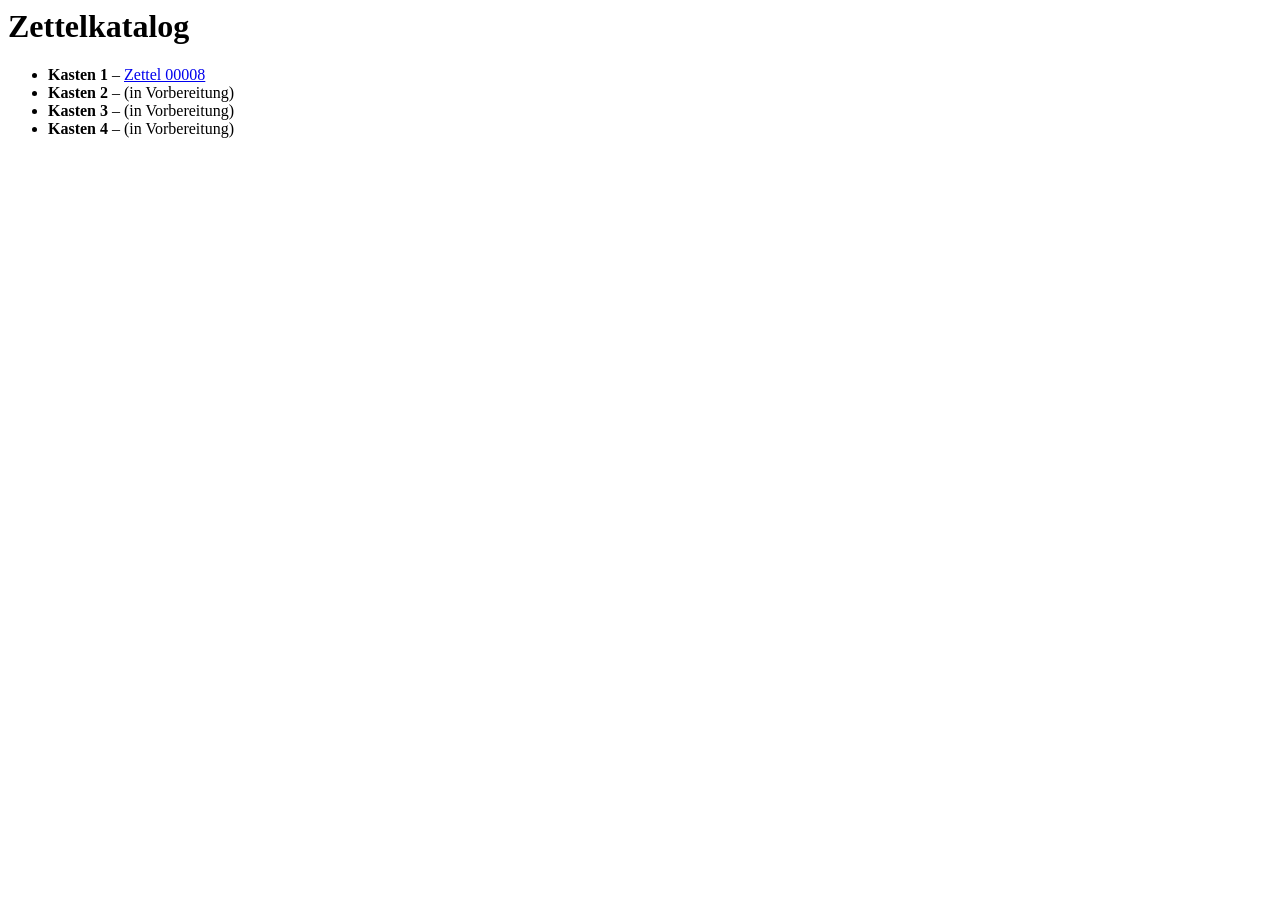
<file: index.html>
<html xmlns:tei="http://www.tei-c.org/ns/1.0">
<head>
<meta http-equiv="Content-Type" content="text/html; charset=UTF-8">
<title>Zettelkatalog</title>
</head>
<body>
<h1>Zettelkatalog</h1>
<ul>
<li>
<strong>Kasten 1</strong> –
            <a href="zettel_00008.html">Zettel 00008</a>
</li>
<li>
<strong>Kasten 2</strong> – <span class="in-progress">(in Vorbereitung)</span>
</li>
<li>
<strong>Kasten 3</strong> – <span class="in-progress">(in Vorbereitung)</span>
</li>
<li>
<strong>Kasten 4</strong> – <span class="in-progress">(in Vorbereitung)</span>
</li>
</ul>
</body>
</html>
</file>
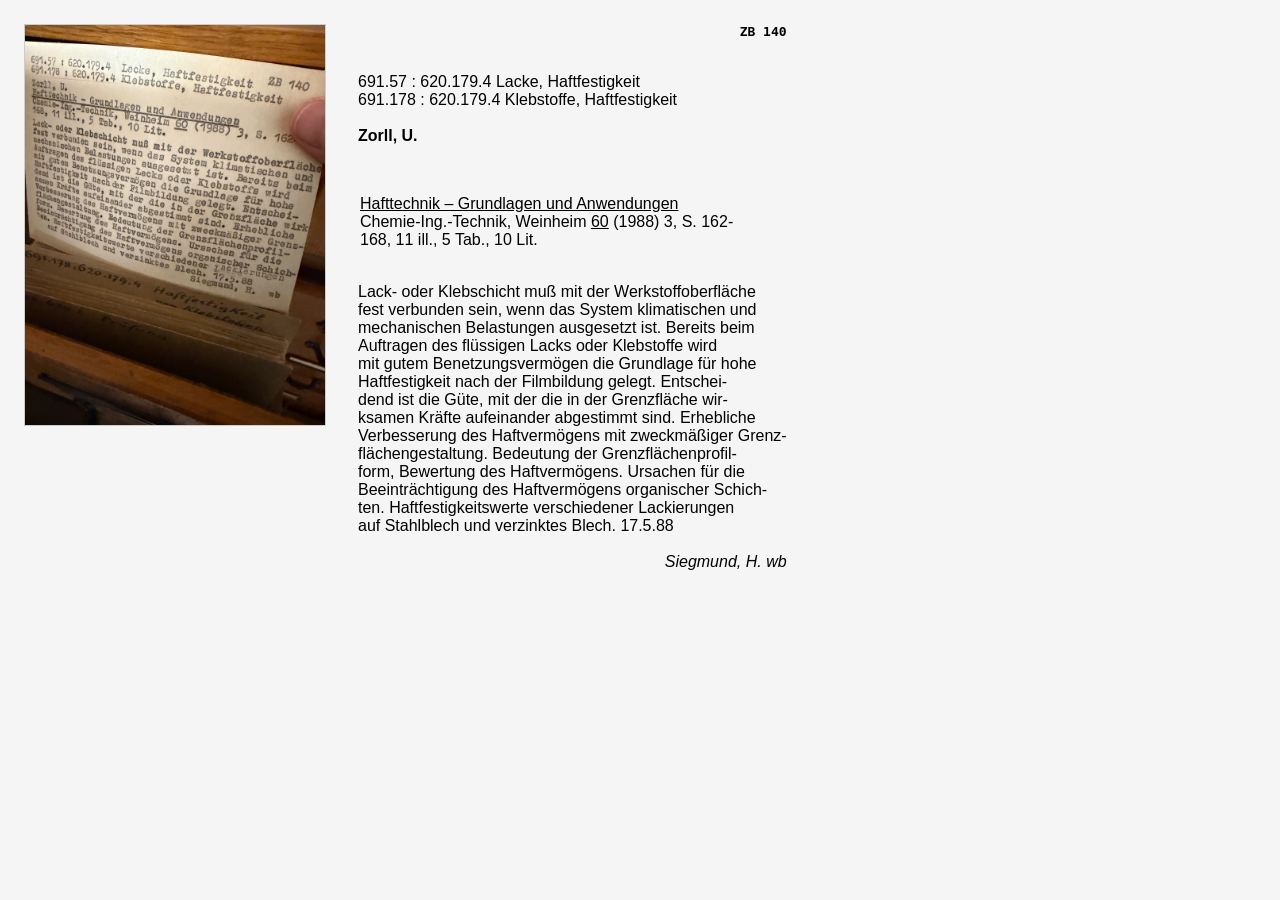
<file: zettel_00008.html>
<html xmlns:tei="http://www.tei-c.org/ns/1.0">
<head>
<meta http-equiv="Content-Type" content="text/html; charset=UTF-8">
<meta charset="UTF-8">
<title>Zettelkatalogeintrag 00008</title>
<link rel="stylesheet" href="css/style.css">
</head>
<body>
<div class="container">
<div class="image"><img src="images/zettel_00008.jpg" alt="ZB 140"></div>
<div class="text">
<div class="shelfmark">ZB 140</div>
  
      <p>
  
        <br>691.57 : 620.179.4 Lacke, Haftfestigkeit
        <br>691.178 : 620.179.4 Klebstoffe, Haftfestigkeit
  
        <br>
        <br>
        <span class="person" onclick="togglePerson('p1')">
          Zorll,
          U.
        <span class="person-box" id="person-p1">
        Zorll, Ulrich —
        <a href="https://d-nb.info/gnd/1068372427" target="_blank">GND-Datensatz</a></span></span>
        <div class="bibl" onclick="toggleBibl('b1')">

          <p>
            <br><span style="text-decoration: underline;">Hafttechnik – Grundlagen und Anwendungen</span>
            <br>Chemie-Ing.-Technik, Weinheim <span style="text-decoration: underline;">60</span> (1988) 3, S. 162-
            <br>168, 11 ill., 5 Tab., 10 Lit.
          </p>
        
        <div class="bibl-box" id="bibl-b1">
<strong>Publikation:</strong><br>Hafttechnik – Grundlagen und Anwendungen Chemie-Ing.-Technik, Weinheim 60 (1988) 3, S. 162- 168, 11 ill., 5 Tab., 10 Lit.<br><br><a href="https://doi.org/10.1002/cite.330600304" target="_blank">Zur Veröffentlichung (DOI)</a>
</div>
</div>
        
  
        <br>
        <br>Lack- oder Klebschicht muß mit der Werkstoffoberfläche
        <br>fest verbunden sein, wenn das System klimatischen und
        <br>mechanischen Belastungen ausgesetzt ist. Bereits beim
        <br>Auftragen des flüssigen Lacks oder Klebstoffe wird
        <br>mit gutem Benetzungsvermögen die Grundlage für hohe
        <br>Haftfestigkeit nach der Filmbildung gelegt. Entschei-
        <br>dend ist die Güte, mit der die in der Grenzfläche wir-
        <br>ksamen Kräfte aufeinander abgestimmt sind. Erhebliche
        <br>Verbesserung des Haftvermögens mit zweckmäßiger Grenz-
        <br>flächengestaltung. Bedeutung der Grenzflächenprofil-
        <br>form, Bewertung des Haftvermögens. Ursachen für die
        <br>Beeinträchtigung des Haftvermögens organischer Schich-
        <br>ten. Haftfestigkeitswerte verschiedener Lackierungen
        <br>auf Stahlblech und verzinktes Blech.        17.5.88
  
        <br>
        <br>
        <span class="signed-line">Siegmund, H. wb</span><br>
      </p>
  
    </div>
</div>
<script>
          function toggleComment(id) {
            const el = document.getElementById('comment-' + id);
            el.classList.toggle('visible');
          }

          function togglePerson(id) {
            const el = document.getElementById('person-' + id);
            el.classList.toggle('visible');
          }

          function toggleBibl(id) {
            const el = document.getElementById('bibl-' + id);
            el.classList.toggle('visible');
          }
        </script>
</body>
</html>
</file>
<file: css/style.css>
/* Einfaches Layout zum Testen */
body {
  font-family: sans-serif;
  background: #f5f5f5;
}

.container {
  display: flex;
  gap: 2rem;
  padding: 1rem;
  position: relative;
}

.image img {
  max-width: 300px;
  border: 1px solid #ccc;
}

.text {
  max-width: 40rem;
}

/* WICHTIG: Klickbare Segmente */
.seg {
  position: relative;
  cursor: pointer;
  padding: 2px;
  background: #fffbe6;   /* leicht gelb, damit du siehst, dass CSS greift */
}

/* Kommentarbox: am Anfang unsichtbar */
.comment-box {
  display: none;         /* GANZ WICHTIG */
  position: absolute;
  top: 1.5em;
  left: 0;
  background: white;
  border: 1px solid #666;
  padding: 0.5em;
  max-width: 300px;
  box-shadow: 2px 2px 6px rgba(0,0,0,0.3);
  z-index: 20;
  font-size: 0.9em;
}

/* Wenn die JS-Funktion "visible" hinzufügt → anzeigen */
.comment-box.visible {
  display: block;
}

.in-progress {
  color: #888;
  font-style: italic;
}

.person {
  cursor: pointer;
  position: relative;
  font-weight: 600;
}

.person-box {
  display: none;
  position: absolute;
  top: 1.5em;
  left: 0;
  background: white;
  border: 1px solid #666;
  padding: 0.5em;
  max-width: 280px;
  box-shadow: 2px 2px 6px rgba(0,0,0,0.25);
  z-index: 30;
}

.person-box.visible {
  display: block;
}

/* rechts ausgerichtete Signaturzeile */
.signed-line {
  display: inline-block;
  width: 100%;
  text-align: right;
  font-style: italic;
}

.shelfmark {
  text-align: right;
  font-family: monospace;
  font-weight: bold;
  margin-bottom: 0.5rem;
}

.bibl {
  position: relative;
  cursor: pointer;
  display: inline-block;
  padding: 0 2px;
}

.bibl-box {
  display: none;
  position: absolute;
  top: 0;
  left: 105%;
  width: 260px;
  background: #fff;
  border: 1px solid #666;
  padding: 0.6em;
  box-shadow: 2px 2px 6px rgba(0,0,0,.25);
  z-index: 40;
  font-size: .9em;
}

.bibl-box.visible {
  display: block;
}
</file>
